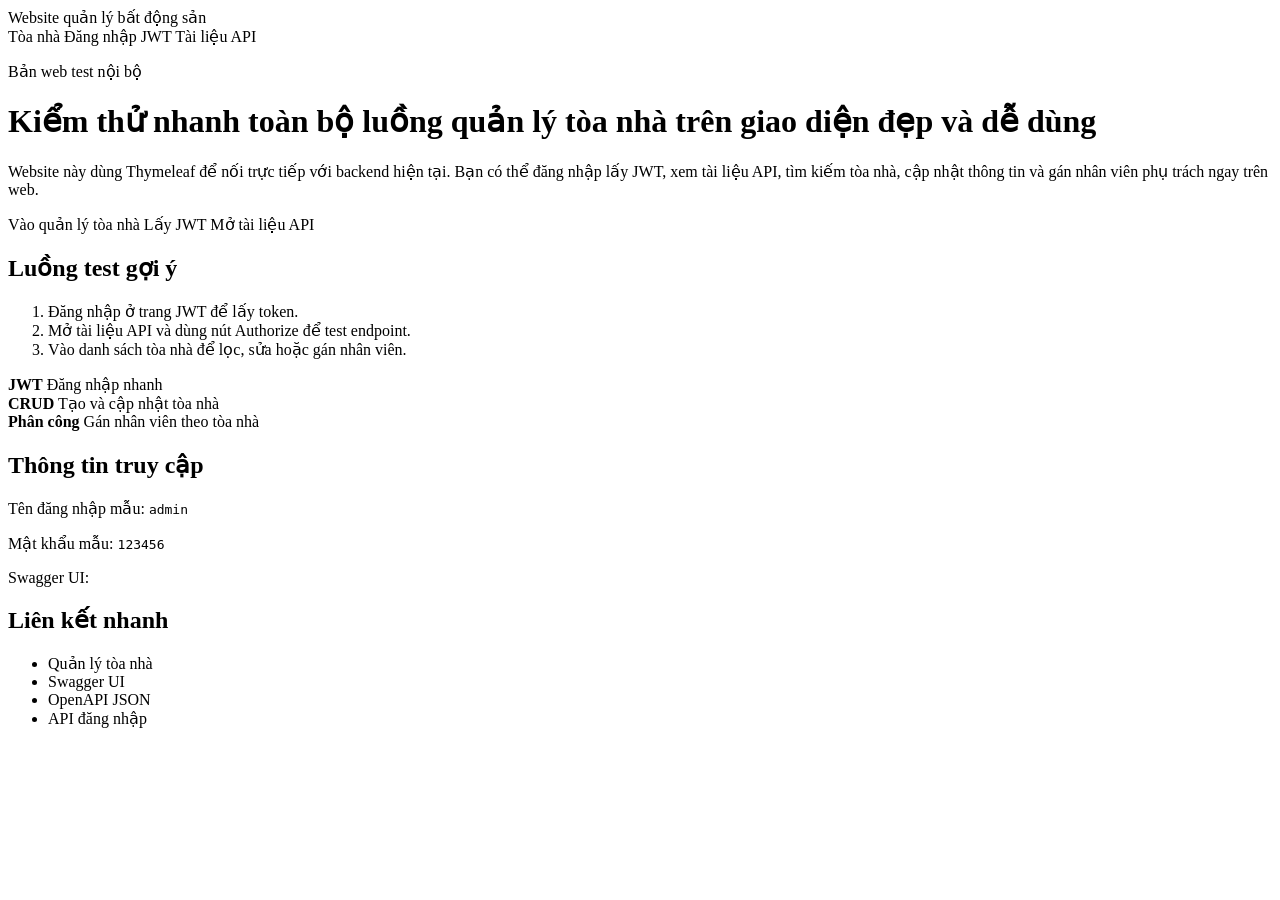
<file: src/main/resources/templates/web/index.html>
<!DOCTYPE html>
<html lang="vi" xmlns:th="http://www.thymeleaf.org">
<head>
    <meta charset="UTF-8">
    <meta name="viewport" content="width=device-width, initial-scale=1.0">
    <title th:text="${appName}">Website quản lý bất động sản</title>
    <link rel="stylesheet" th:href="@{/web-app/css/site.css}">
</head>
<body>
<div class="shell">
    <nav class="topbar">
        <a class="brand" th:href="${webHomeUrl}" th:text="${appName}">Website quản lý bất động sản</a>
        <div class="nav-links">
            <a th:href="${webBuildingsUrl}">Tòa nhà</a>
            <a th:href="${webLoginUrl}">Đăng nhập JWT</a>
            <a th:href="${webDocsUrl}">Tài liệu API</a>
        </div>
    </nav>

    <header class="hero hero-home">
        <div class="hero-copy">
            <p class="eyebrow">Bản web test nội bộ</p>
            <h1>Kiểm thử nhanh toàn bộ luồng quản lý tòa nhà trên giao diện đẹp và dễ dùng</h1>
            <p class="lead">
                Website này dùng Thymeleaf để nối trực tiếp với backend hiện tại. Bạn có thể đăng nhập lấy JWT,
                xem tài liệu API, tìm kiếm tòa nhà, cập nhật thông tin và gán nhân viên phụ trách ngay trên web.
            </p>
            <div class="button-row">
                <a class="button button-primary" th:href="${webBuildingsUrl}">Vào quản lý tòa nhà</a>
                <a class="button button-secondary" th:href="${webLoginUrl}">Lấy JWT</a>
                <a class="button button-secondary" th:href="${webDocsUrl}">Mở tài liệu API</a>
            </div>
        </div>
        <div class="hero-panel">
            <h2>Luồng test gợi ý</h2>
            <ol class="guide-list">
                <li>Đăng nhập ở trang JWT để lấy token.</li>
                <li>Mở tài liệu API và dùng nút Authorize để test endpoint.</li>
                <li>Vào danh sách tòa nhà để lọc, sửa hoặc gán nhân viên.</li>
            </ol>
            <div class="hero-stats">
                <div class="stat-card">
                    <strong>JWT</strong>
                    <span>Đăng nhập nhanh</span>
                </div>
                <div class="stat-card">
                    <strong>CRUD</strong>
                    <span>Tạo và cập nhật tòa nhà</span>
                </div>
                <div class="stat-card">
                    <strong>Phân công</strong>
                    <span>Gán nhân viên theo tòa nhà</span>
                </div>
            </div>
        </div>
    </header>

    <section class="grid two-up">
        <article class="card feature-card">
            <h2>Thông tin truy cập</h2>
            <p>Tên đăng nhập mẫu: <code>admin</code></p>
            <p>Mật khẩu mẫu: <code>123456</code></p>
            <p>Swagger UI: <code th:text="${swaggerUiUrl}"></code></p>
        </article>
        <article class="card feature-card">
            <h2>Liên kết nhanh</h2>
            <ul class="link-list">
                <li><a th:href="${webBuildingsUrl}">Quản lý tòa nhà</a></li>
                <li><a th:href="${swaggerUiUrl}" target="_blank" rel="noreferrer">Swagger UI</a></li>
                <li><a th:href="${openApiJsonUrl}" target="_blank" rel="noreferrer">OpenAPI JSON</a></li>
                <li><a th:href="${loginUrl}" target="_blank" rel="noreferrer">API đăng nhập</a></li>
            </ul>
        </article>
    </section>
</div>
</body>
</html>
</file>
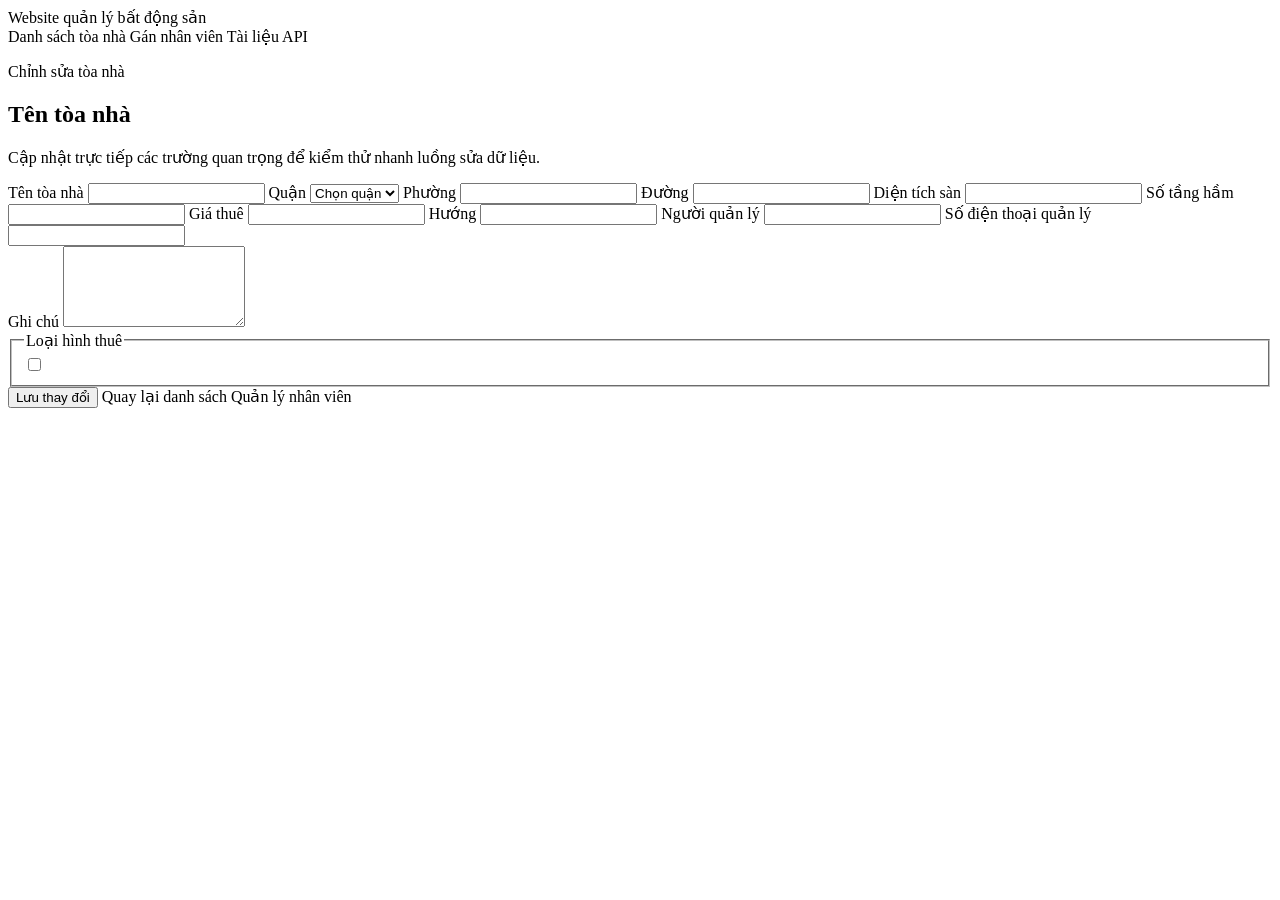
<file: src/main/resources/templates/web/building-edit.html>
<!DOCTYPE html>
<html lang="vi" xmlns:th="http://www.thymeleaf.org">
<head>
    <meta charset="UTF-8">
    <meta name="viewport" content="width=device-width, initial-scale=1.0">
    <title>Chỉnh sửa tòa nhà</title>
    <link rel="stylesheet" th:href="@{/web-app/css/site.css}">
</head>
<body>
<div class="shell narrow">
    <nav class="topbar">
        <a class="brand" th:href="${webHomeUrl}" th:text="${appName}">Website quản lý bất động sản</a>
        <div class="nav-links">
            <a th:href="${webBuildingsUrl}">Danh sách tòa nhà</a>
            <a th:href="@{/web/toa-nha/{id}/nhan-vien(id=${building.id})}">Gán nhân viên</a>
            <a th:href="${webDocsUrl}">Tài liệu API</a>
        </div>
    </nav>

    <section class="page-title page-banner">
        <div>
            <p class="eyebrow">Chỉnh sửa tòa nhà</p>
            <h1 th:text="${building.name}">Tên tòa nhà</h1>
            <p class="lead small">Cập nhật trực tiếp các trường quan trọng để kiểm thử nhanh luồng sửa dữ liệu.</p>
        </div>
    </section>

    <div th:if="${successMessage}" class="alert alert-success" th:text="${successMessage}"></div>
    <div th:if="${errorMessage}" class="alert alert-error" th:text="${errorMessage}"></div>

    <section class="card">
        <form class="form-grid" th:action="@{/web/toa-nha/{id}/cap-nhat(id=${building.id})}" method="post">
            <div class="grid form-two-col">
                <label>
                    Tên tòa nhà
                    <input type="text" name="name" th:value="${building.name}" required>
                </label>
                <label>
                    Quận
                    <select name="district">
                        <option value="">Chọn quận</option>
                        <option th:each="district : ${districtOptions}"
                                th:value="${district.key}"
                                th:text="${district.value}"
                                th:selected="${district.key == building.district}"></option>
                    </select>
                </label>
                <label>
                    Phường
                    <input type="text" name="ward" th:value="${building.ward}">
                </label>
                <label>
                    Đường
                    <input type="text" name="street" th:value="${building.street}">
                </label>
                <label>
                    Diện tích sàn
                    <input type="number" name="floorArea" th:value="${building.floorArea}">
                </label>
                <label>
                    Số tầng hầm
                    <input type="number" name="numberOfBasement" th:value="${building.numberOfBasement}">
                </label>
                <label>
                    Giá thuê
                    <input type="number" name="rentPrice" th:value="${building.rentPrice}">
                </label>
                <label>
                    Hướng
                    <input type="text" name="direction" th:value="${building.direction}">
                </label>
                <label>
                    Người quản lý
                    <input type="text" name="managerName" th:value="${building.managerName}">
                </label>
                <label>
                    Số điện thoại quản lý
                    <input type="text" name="managerPhone" th:value="${building.managerPhone}">
                </label>
            </div>

            <label>
                Ghi chú
                <textarea name="note" rows="5" th:text="${building.note}"></textarea>
            </label>

            <fieldset class="checkbox-group">
                <legend>Loại hình thuê</legend>
                <div class="chip-grid">
                    <label class="check-item chip-item" th:each="rentType : ${rentTypeOptions}">
                        <input type="checkbox"
                               name="rentTypes"
                               th:value="${rentType.key}"
                               th:checked="${building.rentTypes != null and #arrays.contains(building.rentTypes, rentType.key)}">
                        <span th:text="${rentType.value}"></span>
                    </label>
                </div>
            </fieldset>

            <div class="button-row">
                <button class="button button-primary" type="submit">Lưu thay đổi</button>
                <a class="button button-secondary" th:href="${webBuildingsUrl}">Quay lại danh sách</a>
                <a class="button button-secondary" th:href="@{/web/toa-nha/{id}/nhan-vien(id=${building.id})}">Quản lý nhân viên</a>
            </div>
        </form>
    </section>
</div>
</body>
</html>
</file>
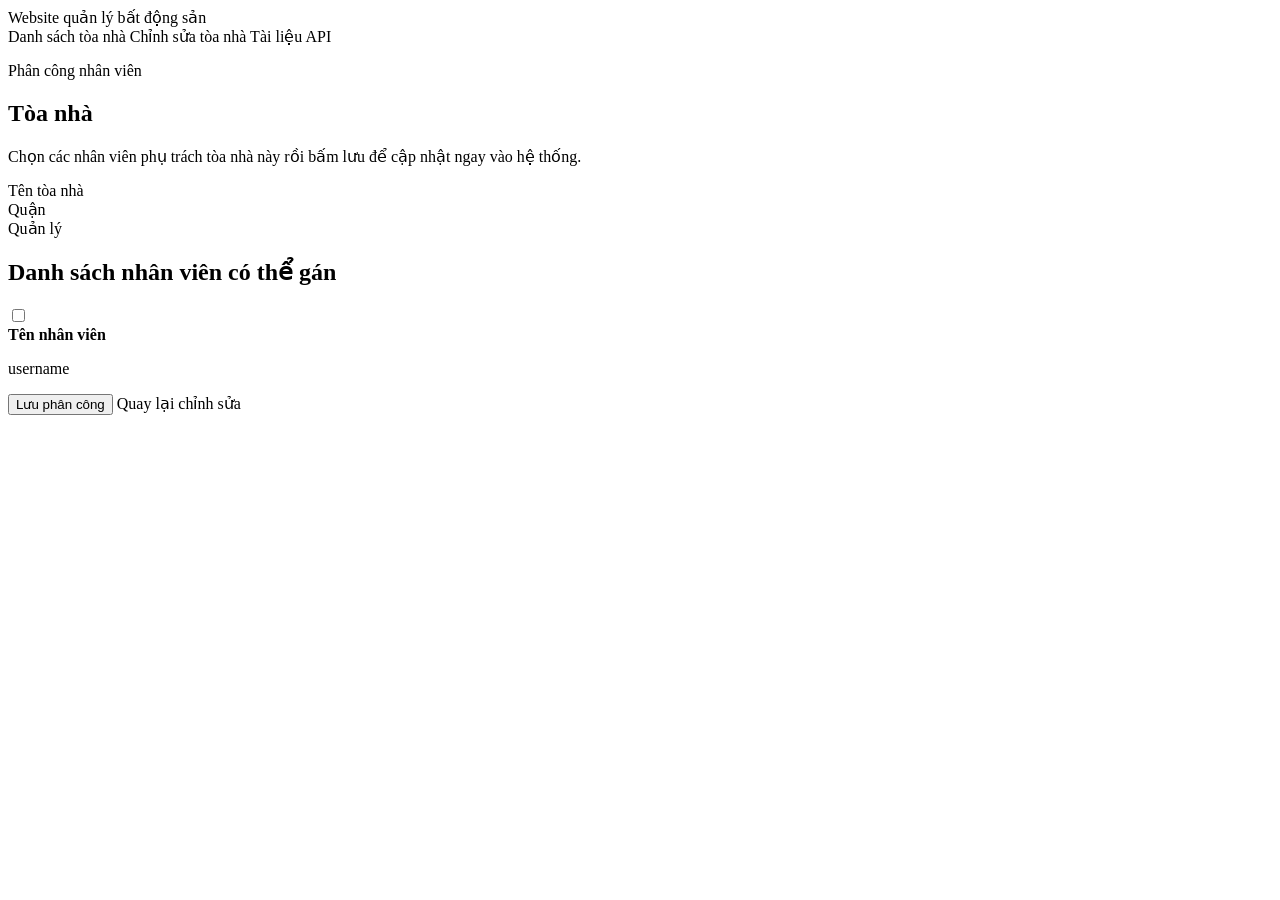
<file: src/main/resources/templates/web/building-staff.html>
<!DOCTYPE html>
<html lang="vi" xmlns:th="http://www.thymeleaf.org">
<head>
    <meta charset="UTF-8">
    <meta name="viewport" content="width=device-width, initial-scale=1.0">
    <title>Gán nhân viên</title>
    <link rel="stylesheet" th:href="@{/web-app/css/site.css}">
</head>
<body>
<div class="shell narrow">
    <nav class="topbar">
        <a class="brand" th:href="${webHomeUrl}" th:text="${appName}">Website quản lý bất động sản</a>
        <div class="nav-links">
            <a th:href="${webBuildingsUrl}">Danh sách tòa nhà</a>
            <a th:href="@{/web/toa-nha/{id}/sua(id=${building.id})}">Chỉnh sửa tòa nhà</a>
            <a th:href="${webDocsUrl}">Tài liệu API</a>
        </div>
    </nav>

    <section class="page-title page-banner">
        <div>
            <p class="eyebrow">Phân công nhân viên</p>
            <h1 th:text="'Tòa nhà: ' + ${building.name}">Tòa nhà</h1>
            <p class="lead small">Chọn các nhân viên phụ trách tòa nhà này rồi bấm lưu để cập nhật ngay vào hệ thống.</p>
        </div>
    </section>

    <div th:if="${successMessage}" class="alert alert-success" th:text="${successMessage}"></div>
    <div th:if="${errorMessage}" class="alert alert-error" th:text="${errorMessage}"></div>

    <section class="card info-card">
        <div class="info-grid">
            <div>
                <span class="info-label">Tên tòa nhà</span>
                <strong th:text="${building.name}"></strong>
            </div>
            <div>
                <span class="info-label">Quận</span>
                <strong th:text="${building.district != null ? (districtOptions[building.district] ?: building.district) : 'Chưa cập nhật'}"></strong>
            </div>
            <div>
                <span class="info-label">Quản lý</span>
                <strong th:text="${building.managerName != null ? building.managerName : 'Chưa cập nhật'}"></strong>
            </div>
        </div>
    </section>

    <section class="card">
        <h2>Danh sách nhân viên có thể gán</h2>
        <form class="form-grid" th:action="@{/web/toa-nha/{id}/nhan-vien(id=${building.id})}" method="post">
            <div class="staff-grid">
                <label class="staff-card" th:each="staff : ${staffs}">
                    <input type="checkbox"
                           name="staffs"
                           th:value="${staff.id}"
                           th:checked="${staff.checked == 'checked'}">
                    <div>
                        <strong th:text="${staff.fullName}">Tên nhân viên</strong>
                        <p th:text="${staff.userName}">username</p>
                    </div>
                </label>
            </div>

            <div class="button-row">
                <button class="button button-primary" type="submit">Lưu phân công</button>
                <a class="button button-secondary" th:href="@{/web/toa-nha/{id}/sua(id=${building.id})}">Quay lại chỉnh sửa</a>
            </div>
        </form>
    </section>
</div>
</body>
</html>
</file>
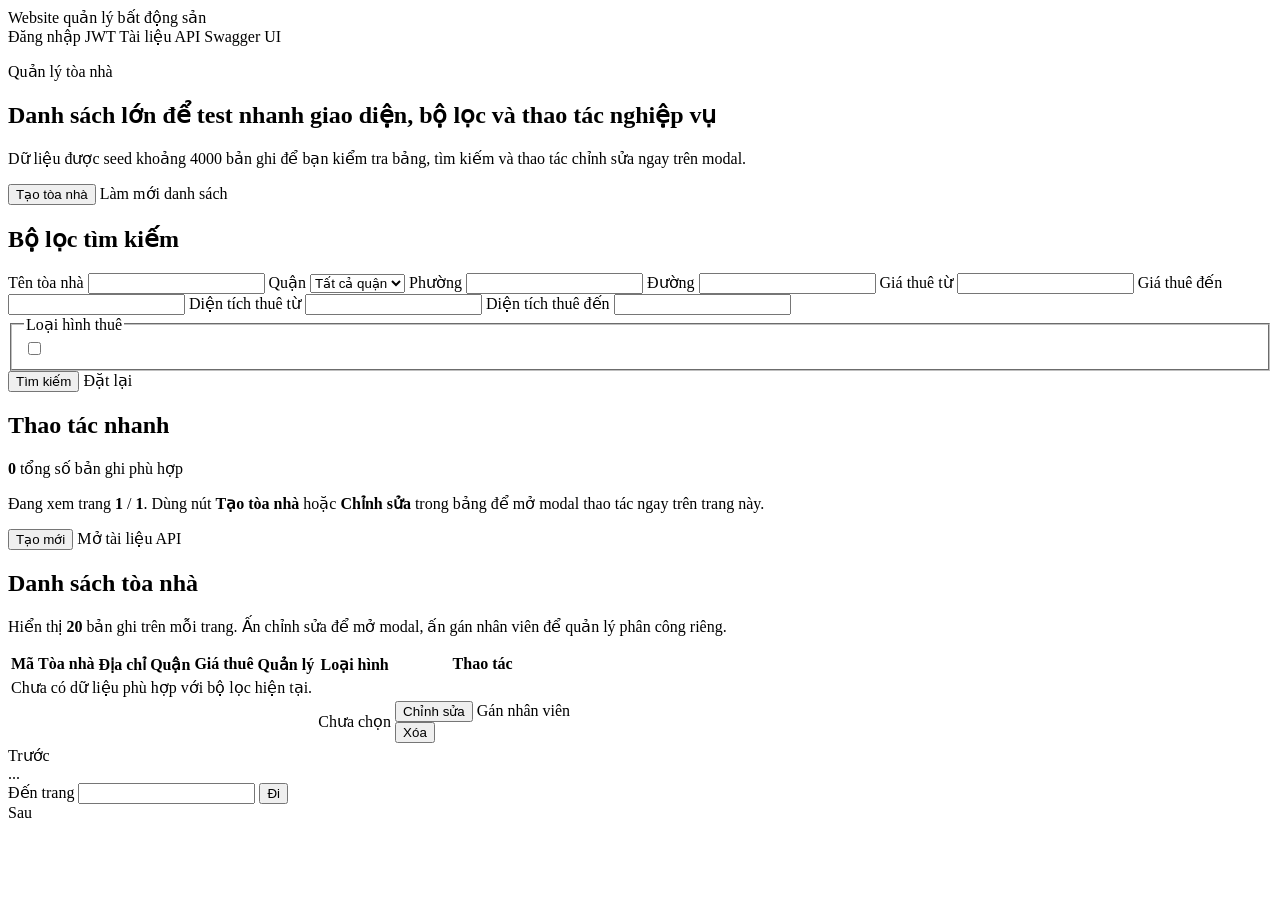
<file: src/main/resources/templates/web/buildings.html>
<!DOCTYPE html>
<html lang="vi" xmlns:th="http://www.thymeleaf.org">
<head>
    <meta charset="UTF-8">
    <meta name="viewport" content="width=device-width, initial-scale=1.0">
    <title>Quản lý tòa nhà</title>
    <link rel="stylesheet" th:href="@{/web-app/css/site.css}">
</head>
<body>
<div class="shell">
    <nav class="topbar">
        <a class="brand" th:href="${webHomeUrl}" th:text="${appName}">Website quản lý bất động sản</a>
        <div class="nav-links">
            <a th:href="${webLoginUrl}">Đăng nhập JWT</a>
            <a th:href="${webDocsUrl}">Tài liệu API</a>
            <a th:href="${swaggerUiUrl}" target="_blank" rel="noreferrer">Swagger UI</a>
        </div>
    </nav>

    <section class="page-title page-banner">
        <div>
            <p class="eyebrow">Quản lý tòa nhà</p>
            <h1>Danh sách lớn để test nhanh giao diện, bộ lọc và thao tác nghiệp vụ</h1>
            <p class="lead small">
                Dữ liệu được seed khoảng 4000 bản ghi để bạn kiểm tra bảng, tìm kiếm và thao tác chỉnh sửa ngay trên modal.
            </p>
        </div>
        <div class="button-row banner-actions">
            <button type="button"
                    class="button button-primary"
                    data-open-modal="building-modal"
                    data-modal-mode="create">
                Tạo tòa nhà
            </button>
            <a class="button button-secondary" th:href="${webBuildingsUrl}" data-ajax-nav="true">Làm mới danh sách</a>
        </div>
    </section>

    <div th:if="${successMessage}" class="alert alert-success" th:text="${successMessage}"></div>
    <div th:if="${errorMessage}" class="alert alert-error" th:text="${errorMessage}"></div>

    <section class="grid dashboard-grid compact-dashboard">
        <article class="card">
            <h2>Bộ lọc tìm kiếm</h2>
            <form id="buildingSearchForm" class="form-grid compact-form" method="get" th:action="${webBuildingsUrl}">
                <input type="hidden" name="size" th:value="${pageSize}">
                <div class="grid form-two-col">
                    <label>
                        Tên tòa nhà
                        <input type="text" name="name" th:value="${searchForm.name}">
                    </label>
                    <label>
                        Quận
                        <select name="district">
                            <option value="">Tất cả quận</option>
                            <option th:each="district : ${districtOptions}"
                                    th:value="${district.key}"
                                    th:text="${district.value}"
                                    th:selected="${district.key == searchForm.district}"></option>
                        </select>
                    </label>
                    <label>
                        Phường
                        <input type="text" name="ward" th:value="${searchForm.ward}">
                    </label>
                    <label>
                        Đường
                        <input type="text" name="street" th:value="${searchForm.street}">
                    </label>
                    <label>
                        Giá thuê từ
                        <input type="number" name="rentPriceFrom" th:value="${searchForm.rentPriceFrom}">
                    </label>
                    <label>
                        Giá thuê đến
                        <input type="number" name="rentPriceTo" th:value="${searchForm.rentPriceTo}">
                    </label>
                    <label>
                        Diện tích thuê từ
                        <input type="number" name="areaRentFrom" th:value="${searchForm.areaRentFrom}">
                    </label>
                    <label>
                        Diện tích thuê đến
                        <input type="number" name="areaRentTo" th:value="${searchForm.areaRentTo}">
                    </label>
                </div>

                <fieldset class="checkbox-group compact-checkbox-group">
                    <legend>Loại hình thuê</legend>
                    <div class="chip-grid">
                        <label class="check-item chip-item" th:each="rentType : ${rentTypeOptions}">
                            <input type="checkbox"
                                   name="rentTypes"
                                   th:value="${rentType.key}"
                                   th:checked="${searchForm.rentTypes != null and #arrays.contains(searchForm.rentTypes, rentType.key)}">
                            <span th:text="${rentType.value}"></span>
                        </label>
                    </div>
                </fieldset>

                <div class="button-row">
                    <button class="button button-primary" type="submit">Tìm kiếm</button>
                    <a class="button button-secondary" th:href="${webBuildingsUrl}" data-ajax-nav="true">Đặt lại</a>
                </div>
            </form>
        </article>

        <article id="building-summary" class="card action-card">
            <h2>Thao tác nhanh</h2>
            <div class="action-card-block">
                <strong class="metric-number" th:text="${totalElements}">0</strong>
                <span class="metric-label">tổng số bản ghi phù hợp</span>
            </div>
            <p class="lead small">
                Đang xem trang <strong th:text="${currentPage}">1</strong>
                / <strong th:text="${totalPages == 0 ? 1 : totalPages}">1</strong>.
                Dùng nút <strong>Tạo tòa nhà</strong> hoặc <strong>Chỉnh sửa</strong> trong bảng để mở modal thao tác ngay trên trang này.
            </p>
            <div class="button-row">
                <button type="button"
                        class="button button-primary"
                        data-open-modal="building-modal"
                        data-modal-mode="create">
                    Tạo mới
                </button>
                <a class="button button-secondary" th:href="${webDocsUrl}">Mở tài liệu API</a>
            </div>
        </article>
    </section>

    <section id="building-table-section" class="card table-card">
        <div class="table-header">
            <div>
                <h2>Danh sách tòa nhà</h2>
                <p>
                    Hiển thị
                    <strong th:text="${pageSize}">20</strong>
                    bản ghi trên mỗi trang.
                    Ấn chỉnh sửa để mở modal, ấn gán nhân viên để quản lý phân công riêng.
                </p>
            </div>
        </div>
        <div class="table-wrap">
            <table class="data-table">
                <thead>
                <tr>
                    <th>Mã</th>
                    <th>Tòa nhà</th>
                    <th>Địa chỉ</th>
                    <th>Quận</th>
                    <th>Giá thuê</th>
                    <th>Quản lý</th>
                    <th>Loại hình</th>
                    <th>Thao tác</th>
                </tr>
                </thead>
                <tbody>
                <tr th:if="${#lists.isEmpty(buildings)}">
                    <td colspan="8" class="empty-state">Chưa có dữ liệu phù hợp với bộ lọc hiện tại.</td>
                </tr>
                <tr th:each="building : ${buildings}">
                    <td th:text="${building.id}"></td>
                    <td>
                        <strong th:text="${building.name}"></strong>
                        <div class="table-subtext" th:text="${building.managerPhone}"></div>
                    </td>
                    <td>
                        <span th:text="${building.street != null ? building.street : ''}"></span>
                        <span th:if="${building.ward != null and !building.ward.isEmpty()}" th:text="${', ' + building.ward}"></span>
                    </td>
                    <td th:text="${districtOptions[building.district] ?: building.district}"></td>
                    <td th:text="${building.rentPrice != null ? #numbers.formatInteger(building.rentPrice, 0, 'COMMA') + ' đ' : 'Chưa cập nhật'}"></td>
                    <td>
                        <strong th:text="${building.managerName != null ? building.managerName : 'Chưa cập nhật'}"></strong>
                        <div class="table-subtext" th:text="${building.managerPhone != null ? building.managerPhone : ''}"></div>
                    </td>
                    <td>
                        <div class="tag-list" th:if="${building.rentTypes != null and building.rentTypes.length > 0}">
                            <span class="tag" th:each="rentType : ${building.rentTypes}" th:text="${rentTypeOptions[rentType] ?: rentType}"></span>
                        </div>
                        <span th:if="${building.rentTypes == null or building.rentTypes.length == 0}" class="table-subtext">Chưa chọn</span>
                    </td>
                    <td>
                        <div class="action-stack">
                            <button type="button"
                                    class="button button-secondary button-small"
                                    data-open-modal="building-modal"
                                    data-modal-mode="edit"
                                    th:attr="data-id=${building.id},
                                             data-name=${building.name},
                                             data-district=${building.district},
                                             data-ward=${building.ward},
                                             data-street=${building.street},
                                             data-floor-area=${building.floorArea},
                                             data-number-of-basement=${building.numberOfBasement},
                                             data-rent-price=${building.rentPrice},
                                             data-manager-name=${building.managerName},
                                             data-manager-phone=${building.managerPhone},
                                             data-direction=${building.direction},
                                             data-note=${building.note},
                                             data-rent-types=${building.rentTypes != null ? #strings.arrayJoin(building.rentTypes, ',') : ''}">
                                Chỉnh sửa
                            </button>
                            <a class="button button-secondary button-small" th:href="@{/web/toa-nha/{id}/nhan-vien(id=${building.id})}">Gán nhân viên</a>
                            <form th:action="@{/web/toa-nha/{id}/xoa(id=${building.id})}" method="post">
                                <button class="button button-danger button-small" type="submit">Xóa</button>
                            </form>
                        </div>
                    </td>
                </tr>
                </tbody>
            </table>
        </div>

        <div class="pagination-bar" th:if="${totalPages > 1}">
            <a class="page-pill"
               data-ajax-nav="true"
               th:classappend="${currentPage == 1} ? ' disabled'"
               th:href="${currentPage == 1} ? '#' : @{/web/toa-nha(
                    page=${currentPage - 1},
                    size=${pageSize},
                    name=${searchForm.name},
                    district=${searchForm.district},
                    ward=${searchForm.ward},
                    street=${searchForm.street},
                    rentPriceFrom=${searchForm.rentPriceFrom},
                    rentPriceTo=${searchForm.rentPriceTo},
                    areaRentFrom=${searchForm.areaRentFrom},
                    areaRentTo=${searchForm.areaRentTo},
                    rentTypes=${searchForm.rentTypes}
               )}">
                Trước
            </a>

            <div class="page-cluster">
                <div class="page-list">
                    <th:block th:each="pageNumber : ${pageNumbers}">
                        <span class="page-pill page-gap" th:if="${pageNumber == null}">...</span>
                        <a class="page-pill"
                           data-ajax-nav="true"
                           th:if="${pageNumber != null}"
                           th:text="${pageNumber}"
                           th:classappend="${pageNumber == currentPage} ? ' is-active'"
                           th:href="@{/web/toa-nha(
                                page=${pageNumber},
                                size=${pageSize},
                                name=${searchForm.name},
                                district=${searchForm.district},
                                ward=${searchForm.ward},
                                street=${searchForm.street},
                                rentPriceFrom=${searchForm.rentPriceFrom},
                                rentPriceTo=${searchForm.rentPriceTo},
                                areaRentFrom=${searchForm.areaRentFrom},
                                areaRentTo=${searchForm.areaRentTo},
                                rentTypes=${searchForm.rentTypes}
                           )}">
                        </a>
                    </th:block>
                </div>

                <form class="page-jump-form" method="get" th:action="${webBuildingsUrl}">
                    <input type="hidden" name="size" th:value="${pageSize}">
                    <input type="hidden" name="name" th:value="${searchForm.name}">
                    <input type="hidden" name="district" th:value="${searchForm.district}">
                    <input type="hidden" name="ward" th:value="${searchForm.ward}">
                    <input type="hidden" name="street" th:value="${searchForm.street}">
                    <input type="hidden" name="rentPriceFrom" th:value="${searchForm.rentPriceFrom}">
                    <input type="hidden" name="rentPriceTo" th:value="${searchForm.rentPriceTo}">
                    <input type="hidden" name="areaRentFrom" th:value="${searchForm.areaRentFrom}">
                    <input type="hidden" name="areaRentTo" th:value="${searchForm.areaRentTo}">
                    <input type="hidden"
                           name="rentTypes"
                           th:each="rentType : ${searchForm.rentTypes}"
                           th:value="${rentType}">
                    <span class="page-jump-label">Đến trang</span>
                    <input id="pageJump"
                           class="page-jump-input"
                           type="number"
                           name="page"
                           min="1"
                           th:max="${totalPages}"
                           th:value="${currentPage}">
                    <button class="button button-secondary button-small" type="submit">Đi</button>
                </form>
            </div>

            <a class="page-pill"
               data-ajax-nav="true"
               th:classappend="${currentPage == totalPages} ? ' disabled'"
               th:href="${currentPage == totalPages} ? '#' : @{/web/toa-nha(
                    page=${currentPage + 1},
                    size=${pageSize},
                    name=${searchForm.name},
                    district=${searchForm.district},
                    ward=${searchForm.ward},
                    street=${searchForm.street},
                    rentPriceFrom=${searchForm.rentPriceFrom},
                    rentPriceTo=${searchForm.rentPriceTo},
                    areaRentFrom=${searchForm.areaRentFrom},
                    areaRentTo=${searchForm.areaRentTo},
                    rentTypes=${searchForm.rentTypes}
               )}">
                Sau
            </a>
        </div>
    </section>
</div>

<section id="building-modal" class="modal-root" hidden>
    <div class="modal-backdrop" data-close-modal></div>
    <div class="modal-panel" role="dialog" aria-modal="true" aria-labelledby="building-modal-title">
        <div class="modal-header">
            <div>
                <p class="eyebrow">Biểu mẫu tòa nhà</p>
                <h2 id="building-modal-title">Tạo tòa nhà</h2>
                <p id="building-modal-subtitle" class="modal-subtitle">Điền thông tin rồi lưu trực tiếp vào hệ thống.</p>
            </div>
            <button type="button" class="modal-close" data-close-modal>Đóng</button>
        </div>

        <form id="buildingModalForm" class="form-grid compact-form" method="post" th:action="@{/web/toa-nha/tao-moi}">
            <div class="grid form-two-col">
                <label>
                    Tên tòa nhà
                    <input type="text" name="name" id="modalName" th:value="${buildingForm.name}" required>
                </label>
                <label>
                    Quận
                    <select name="district" id="modalDistrict">
                        <option value="">Chọn quận</option>
                        <option th:each="district : ${districtOptions}" th:value="${district.key}" th:text="${district.value}"></option>
                    </select>
                </label>
                <label>
                    Phường
                    <input type="text" name="ward" id="modalWard" th:value="${buildingForm.ward}">
                </label>
                <label>
                    Đường
                    <input type="text" name="street" id="modalStreet" th:value="${buildingForm.street}">
                </label>
                <label>
                    Diện tích sàn
                    <input type="number" name="floorArea" id="modalFloorArea" th:value="${buildingForm.floorArea}">
                </label>
                <label>
                    Số tầng hầm
                    <input type="number" name="numberOfBasement" id="modalBasement" th:value="${buildingForm.numberOfBasement}">
                </label>
                <label>
                    Giá thuê
                    <input type="number" name="rentPrice" id="modalRentPrice" th:value="${buildingForm.rentPrice}">
                </label>
                <label>
                    Người quản lý
                    <input type="text" name="managerName" id="modalManagerName" th:value="${buildingForm.managerName}">
                </label>
                <label>
                    Số điện thoại quản lý
                    <input type="text" name="managerPhone" id="modalManagerPhone" th:value="${buildingForm.managerPhone}">
                </label>
                <label>
                    Hướng
                    <input type="text" name="direction" id="modalDirection" th:value="${buildingForm.direction}">
                </label>
            </div>

            <label>
                Ghi chú
                <textarea name="note" id="modalNote" rows="4" th:text="${buildingForm.note}"></textarea>
            </label>

            <fieldset class="checkbox-group compact-checkbox-group">
                <legend>Loại hình thuê</legend>
                <div class="chip-grid">
                    <label class="check-item chip-item" th:each="rentType : ${rentTypeOptions}">
                        <input type="checkbox"
                               name="rentTypes"
                               th:value="${rentType.key}"
                               th:checked="${buildingForm.rentTypes != null and #arrays.contains(buildingForm.rentTypes, rentType.key)}">
                        <span th:text="${rentType.value}"></span>
                    </label>
                </div>
            </fieldset>

            <div class="button-row modal-actions">
                <button class="button button-primary" type="submit" id="buildingModalSubmit">Lưu tòa nhà</button>
                <button class="button button-secondary" type="button" data-close-modal>Hủy</button>
            </div>
        </form>
    </div>
</section>

<script th:inline="javascript">
    const modalRoot = document.getElementById('building-modal');
    const modalForm = document.getElementById('buildingModalForm');
    const modalTitle = document.getElementById('building-modal-title');
    const modalSubtitle = document.getElementById('building-modal-subtitle');
    const modalSubmit = document.getElementById('buildingModalSubmit');

    const createAction = /*[[@{/web/toa-nha/tao-moi}]]*/ '/web/toa-nha/tao-moi';
    const updateActionPrefix = '/web/toa-nha/';
    const hasCreateDraft = /*[[${errorMessage != null and buildingForm != null and buildingForm.name != null}]]*/ false;

    const fields = {
        name: document.getElementById('modalName'),
        district: document.getElementById('modalDistrict'),
        ward: document.getElementById('modalWard'),
        street: document.getElementById('modalStreet'),
        floorArea: document.getElementById('modalFloorArea'),
        numberOfBasement: document.getElementById('modalBasement'),
        rentPrice: document.getElementById('modalRentPrice'),
        managerName: document.getElementById('modalManagerName'),
        managerPhone: document.getElementById('modalManagerPhone'),
        direction: document.getElementById('modalDirection'),
        note: document.getElementById('modalNote')
    };

    const rentTypeCheckboxes = Array.from(modalForm.querySelectorAll('input[name="rentTypes"]'));

    function openModal() {
        modalRoot.hidden = false;
        modalRoot.classList.add('is-open');
        document.body.classList.add('modal-open');
    }

    function closeModal() {
        modalRoot.hidden = true;
        modalRoot.classList.remove('is-open');
        document.body.classList.remove('modal-open');
    }

    function clearRentTypes() {
        rentTypeCheckboxes.forEach((checkbox) => {
            checkbox.checked = false;
        });
    }

    function applyRentTypes(value) {
        clearRentTypes();
        if (!value) {
            return;
        }

        value.split(',').map((item) => item.trim()).forEach((selectedValue) => {
            const checkbox = rentTypeCheckboxes.find((item) => item.value === selectedValue);
            if (checkbox) {
                checkbox.checked = true;
            }
        });
    }

    function prepareCreateModal() {
        modalForm.action = createAction;
        modalTitle.textContent = 'Tạo tòa nhà';
        modalSubtitle.textContent = 'Thêm mới một tòa nhà trực tiếp trong modal.';
        modalSubmit.textContent = 'Lưu tòa nhà';
        if (!hasCreateDraft) {
            modalForm.reset();
            clearRentTypes();
        }
    }

    function prepareEditModal(button) {
        modalForm.action = updateActionPrefix + button.dataset.id + '/cap-nhat';
        modalTitle.textContent = 'Chỉnh sửa tòa nhà';
        modalSubtitle.textContent = 'Cập nhật thông tin tòa nhà ngay trên trang danh sách.';
        modalSubmit.textContent = 'Cập nhật';

        fields.name.value = button.dataset.name || '';
        fields.district.value = button.dataset.district || '';
        fields.ward.value = button.dataset.ward || '';
        fields.street.value = button.dataset.street || '';
        fields.floorArea.value = button.dataset.floorArea || '';
        fields.numberOfBasement.value = button.dataset.numberOfBasement || '';
        fields.rentPrice.value = button.dataset.rentPrice || '';
        fields.managerName.value = button.dataset.managerName || '';
        fields.managerPhone.value = button.dataset.managerPhone || '';
        fields.direction.value = button.dataset.direction || '';
        fields.note.value = button.dataset.note || '';
        applyRentTypes(button.dataset.rentTypes || '');
    }

    let isAjaxLoading = false;

    function buildUrlFromForm(form) {
        const url = new URL(form.action, window.location.origin);
        const formData = new FormData(form);

        for (const [key, value] of formData.entries()) {
            if (value === null || value === undefined || String(value).trim() === '') {
                continue;
            }
            url.searchParams.append(key, value);
        }

        if (!url.searchParams.has('page')) {
            url.searchParams.set('page', '1');
        }

        return url;
    }

    function setLoadingState(isLoading) {
        [document.getElementById('buildingSearchForm'), document.getElementById('building-summary'), document.getElementById('building-table-section')]
            .filter(Boolean)
            .forEach((element) => element.classList.toggle('is-loading', isLoading));
    }

    async function refreshBuildingPage(url, pushState = true) {
        if (isAjaxLoading) {
            return;
        }

        isAjaxLoading = true;
        setLoadingState(true);

        try {
            const response = await fetch(url, {
                headers: {
                    'X-Requested-With': 'XMLHttpRequest'
                }
            });

            if (!response.ok) {
                throw new Error(`Request failed with status ${response.status}`);
            }

            const html = await response.text();
            const parsedDocument = new DOMParser().parseFromString(html, 'text/html');

            const nextSearchForm = parsedDocument.getElementById('buildingSearchForm');
            const nextSummary = parsedDocument.getElementById('building-summary');
            const nextTableSection = parsedDocument.getElementById('building-table-section');

            if (!nextSearchForm || !nextSummary || !nextTableSection) {
                window.location.href = url;
                return;
            }

            document.getElementById('buildingSearchForm')?.replaceWith(nextSearchForm);
            document.getElementById('building-summary')?.replaceWith(nextSummary);
            document.getElementById('building-table-section')?.replaceWith(nextTableSection);

            if (pushState) {
                window.history.pushState({}, '', url);
            }
        } catch (error) {
            window.location.href = url;
        } finally {
            isAjaxLoading = false;
            setLoadingState(false);
        }
    }

    document.addEventListener('click', (event) => {
        const openButton = event.target.closest('[data-open-modal="building-modal"]');
        if (openButton) {
            event.preventDefault();
            if (openButton.dataset.modalMode === 'edit') {
                prepareEditModal(openButton);
            } else {
                prepareCreateModal();
            }
            openModal();
            return;
        }

        const closeButton = event.target.closest('[data-close-modal]');
        if (closeButton) {
            event.preventDefault();
            closeModal();
            return;
        }

        const ajaxLink = event.target.closest('a[data-ajax-nav="true"]');
        if (ajaxLink) {
            event.preventDefault();
            if (ajaxLink.getAttribute('href') === '#') {
                return;
            }
            refreshBuildingPage(ajaxLink.href);
        }
    });

    document.addEventListener('submit', (event) => {
        const form = event.target;
        if (!(form instanceof HTMLFormElement)) {
            return;
        }

        if (form.id === 'buildingSearchForm' || form.classList.contains('page-jump-form')) {
            event.preventDefault();
            const requestUrl = buildUrlFromForm(form);
            refreshBuildingPage(requestUrl.toString());
        }
    });

    document.addEventListener('keydown', (event) => {
        if (event.key === 'Escape' && !modalRoot.hidden) {
            closeModal();
        }
    });

    window.addEventListener('popstate', () => {
        refreshBuildingPage(window.location.href, false);
    });

    if (hasCreateDraft) {
        prepareCreateModal();
        openModal();
    }
</script>
</body>
</html>
</file>
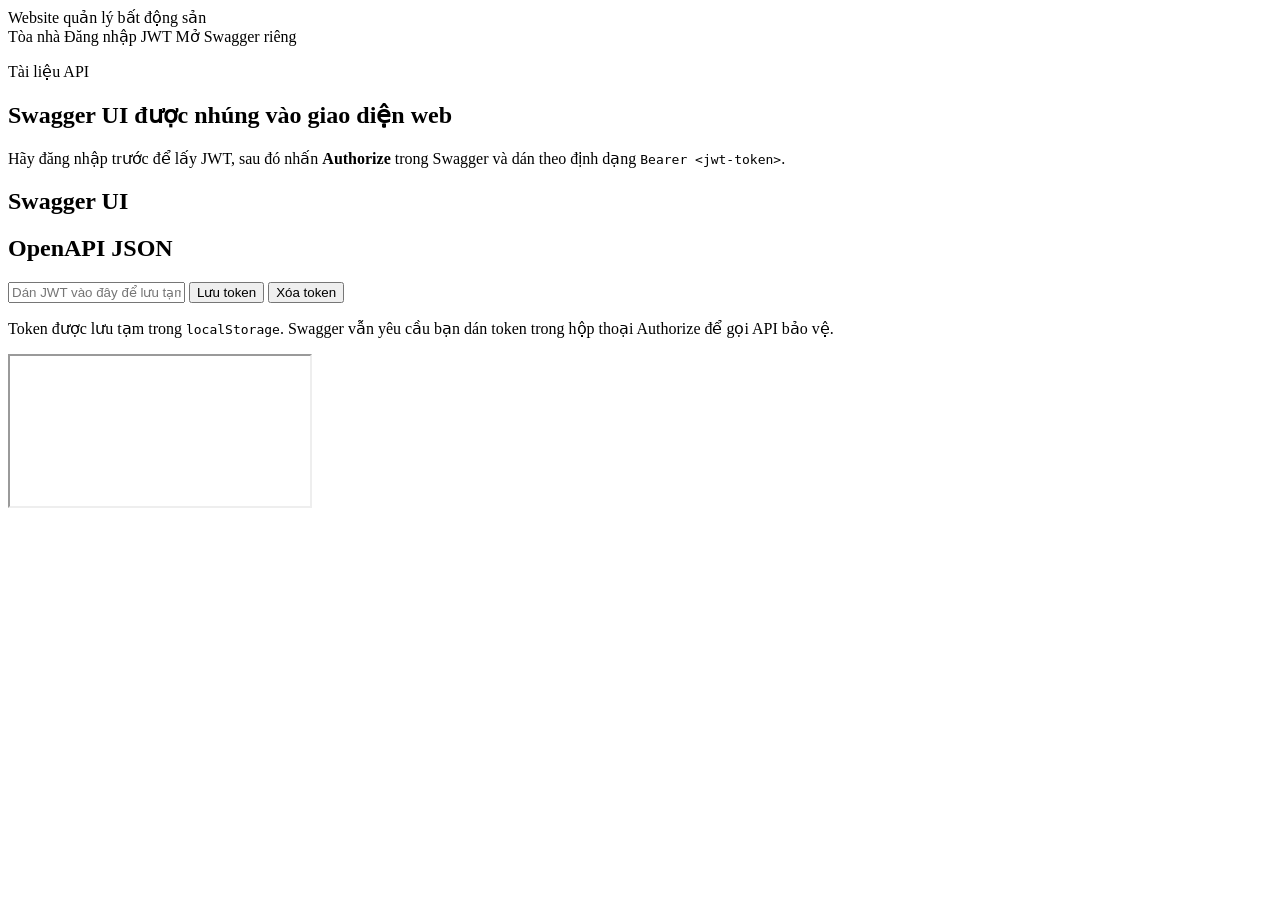
<file: src/main/resources/templates/web/docs.html>
<!DOCTYPE html>
<html lang="vi" xmlns:th="http://www.thymeleaf.org">
<head>
    <meta charset="UTF-8">
    <meta name="viewport" content="width=device-width, initial-scale=1.0">
    <title>Tài liệu API</title>
    <link rel="stylesheet" th:href="@{/web-app/css/site.css}">
</head>
<body>
<div class="shell">
    <nav class="topbar">
        <a class="brand" th:href="${webHomeUrl}" th:text="${appName}">Website quản lý bất động sản</a>
        <div class="nav-links">
            <a th:href="${webBuildingsUrl}">Tòa nhà</a>
            <a th:href="${webLoginUrl}">Đăng nhập JWT</a>
            <a th:href="${swaggerUiUrl}" target="_blank" rel="noreferrer">Mở Swagger riêng</a>
        </div>
    </nav>

    <section class="card docs-hero">
        <p class="eyebrow">Tài liệu API</p>
        <h1>Swagger UI được nhúng vào giao diện web</h1>
        <p class="lead small">
            Hãy đăng nhập trước để lấy JWT, sau đó nhấn <strong>Authorize</strong> trong Swagger và dán theo định dạng <code>Bearer &lt;jwt-token&gt;</code>.
        </p>

        <div class="grid two-up compact">
            <article class="mini-card">
                <h2>Swagger UI</h2>
                <p><code th:text="${swaggerUiUrl}"></code></p>
            </article>
            <article class="mini-card">
                <h2>OpenAPI JSON</h2>
                <p><code th:text="${openApiJsonUrl}"></code></p>
            </article>
        </div>
    </section>

    <section class="card token-helper">
        <div class="inline-group">
            <input id="swaggerToken" type="text" placeholder="Dán JWT vào đây để lưu tạm trên trình duyệt">
            <button class="button button-primary" id="saveToken" type="button">Lưu token</button>
            <button class="button button-secondary" id="clearToken" type="button">Xóa token</button>
        </div>
        <p class="hint">Token được lưu tạm trong <code>localStorage</code>. Swagger vẫn yêu cầu bạn dán token trong hộp thoại Authorize để gọi API bảo vệ.</p>
    </section>

    <section class="card frame frame-docs">
        <iframe th:src="${swaggerUiUrl}" title="Swagger UI"></iframe>
    </section>
</div>

<script>
    const tokenInput = document.getElementById('swaggerToken');
    const saveTokenButton = document.getElementById('saveToken');
    const clearTokenButton = document.getElementById('clearToken');

    const storedToken = localStorage.getItem('jwt_token');
    if (storedToken) {
        tokenInput.value = storedToken;
    }

    saveTokenButton.addEventListener('click', () => {
        localStorage.setItem('jwt_token', tokenInput.value.trim());
        saveTokenButton.textContent = 'Đã lưu';
        window.setTimeout(() => {
            saveTokenButton.textContent = 'Lưu token';
        }, 1200);
    });

    clearTokenButton.addEventListener('click', () => {
        localStorage.removeItem('jwt_token');
        tokenInput.value = '';
    });
</script>
</body>
</html>
</file>
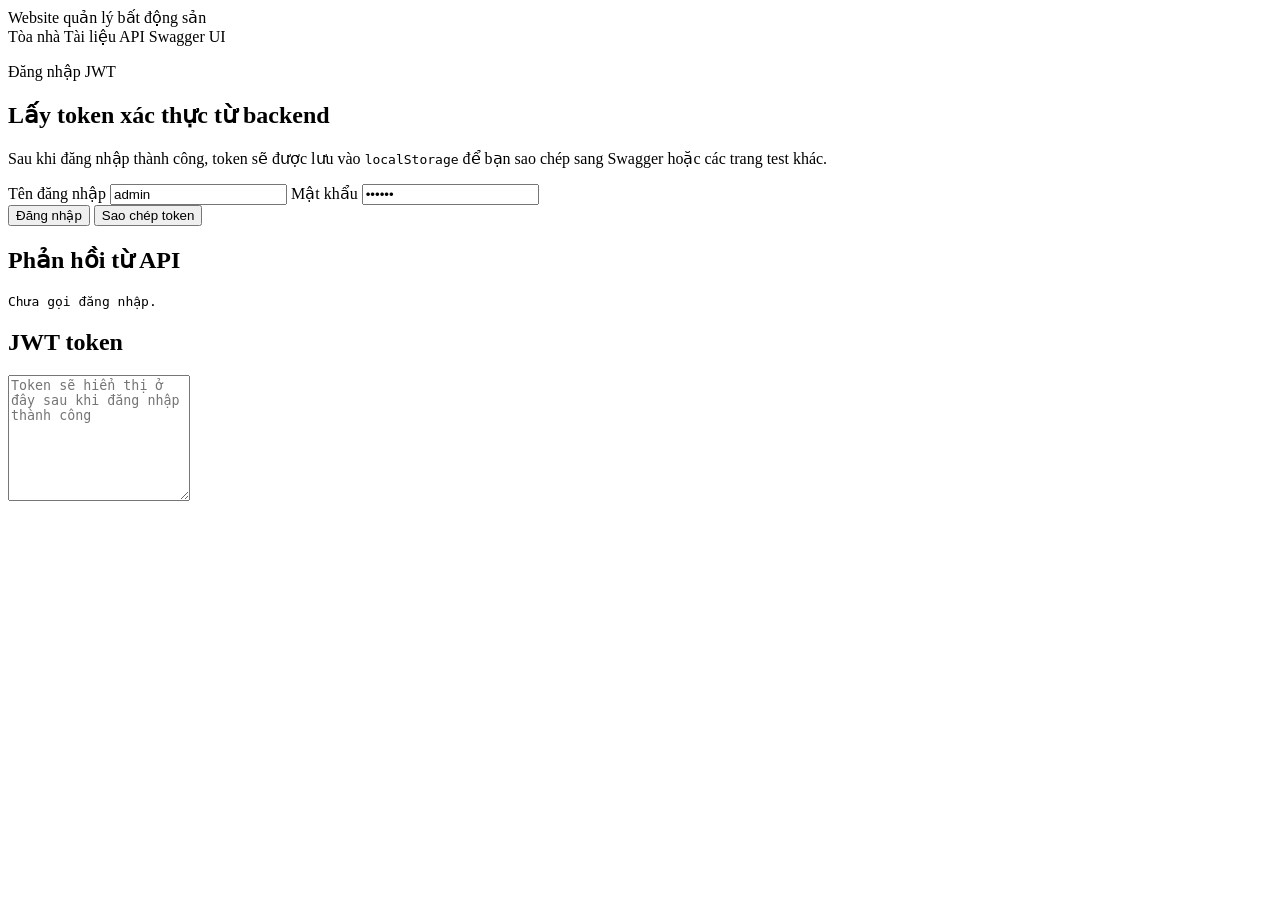
<file: src/main/resources/templates/web/login.html>
<!DOCTYPE html>
<html lang="vi" xmlns:th="http://www.thymeleaf.org">
<head>
    <meta charset="UTF-8">
    <meta name="viewport" content="width=device-width, initial-scale=1.0">
    <title>Đăng nhập JWT</title>
    <link rel="stylesheet" th:href="@{/web-app/css/site.css}">
</head>
<body>
<div class="shell narrow">
    <nav class="topbar">
        <a class="brand" th:href="${webHomeUrl}" th:text="${appName}">Website quản lý bất động sản</a>
        <div class="nav-links">
            <a th:href="${webBuildingsUrl}">Tòa nhà</a>
            <a th:href="${webDocsUrl}">Tài liệu API</a>
            <a th:href="${swaggerUiUrl}" target="_blank" rel="noreferrer">Swagger UI</a>
        </div>
    </nav>

    <section class="card form-card">
        <p class="eyebrow">Đăng nhập JWT</p>
        <h1>Lấy token xác thực từ backend</h1>
        <p class="lead small">
            Sau khi đăng nhập thành công, token sẽ được lưu vào <code>localStorage</code> để bạn sao chép sang Swagger hoặc các trang test khác.
        </p>

        <form id="loginForm" class="form-grid">
            <div class="grid form-two-col">
                <label>
                    Tên đăng nhập
                    <input id="username" name="username" type="text" value="admin" autocomplete="username">
                </label>
                <label>
                    Mật khẩu
                    <input id="password" name="password" type="password" value="123456" autocomplete="current-password">
                </label>
            </div>
            <div class="button-row">
                <button class="button button-primary" type="submit">Đăng nhập</button>
                <button class="button button-secondary" type="button" id="copyToken">Sao chép token</button>
            </div>
        </form>

        <div class="result-block">
            <h2>Phản hồi từ API</h2>
            <pre id="responseBox">Chưa gọi đăng nhập.</pre>
        </div>

        <div class="result-block">
            <h2>JWT token</h2>
            <textarea id="tokenBox" rows="8" spellcheck="false" placeholder="Token sẽ hiển thị ở đây sau khi đăng nhập thành công"></textarea>
        </div>
    </section>
</div>

<script th:inline="javascript">
    const loginUrl = [[${loginUrl}]];
    const form = document.getElementById('loginForm');
    const responseBox = document.getElementById('responseBox');
    const tokenBox = document.getElementById('tokenBox');
    const copyTokenButton = document.getElementById('copyToken');

    const storedToken = localStorage.getItem('jwt_token');
    if (storedToken) {
        tokenBox.value = storedToken;
    }

    form.addEventListener('submit', async (event) => {
        event.preventDefault();

        const payload = {
            username: document.getElementById('username').value.trim(),
            password: document.getElementById('password').value
        };

        responseBox.textContent = 'Đang gọi API đăng nhập...';

        try {
            const response = await fetch(loginUrl, {
                method: 'POST',
                headers: {
                    'Content-Type': 'application/json'
                },
                body: JSON.stringify(payload)
            });

            const data = await response.json();
            responseBox.textContent = JSON.stringify(data, null, 2);

            if (response.ok && data.token) {
                localStorage.setItem('jwt_token', data.token);
                tokenBox.value = data.token;
            } else {
                tokenBox.value = '';
            }
        } catch (error) {
            responseBox.textContent = error.message;
        }
    });

    copyTokenButton.addEventListener('click', async () => {
        if (!tokenBox.value.trim()) {
            return;
        }

        await navigator.clipboard.writeText(tokenBox.value.trim());
        copyTokenButton.textContent = 'Đã sao chép';
        window.setTimeout(() => {
            copyTokenButton.textContent = 'Sao chép token';
        }, 1200);
    });
</script>
</body>
</html>
</file>
